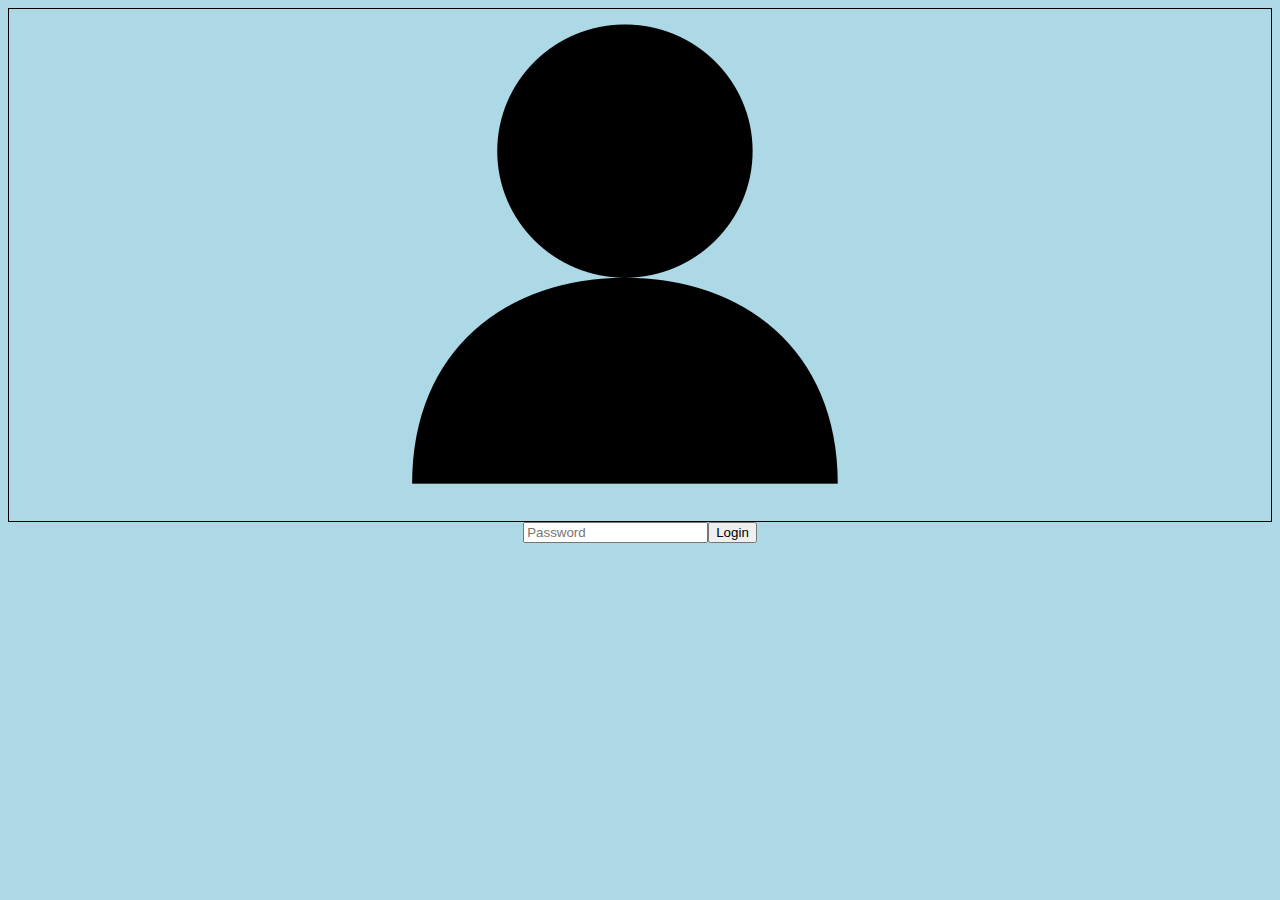
<file: login.html>
<html lang="en">
    <head>
        <title>Login</title>
        <link rel="stylesheet" href="./Resources/login.css">
        <script src="./Resources/login.js"></script>
    </head>
    <body>
        <div id="login">
            <img src="./Resources/guest_icon.png">
        </div>
        <form onsubmit="login()">
            <input type="password" id="input" value="" placeholder="Password"><button type="submit">Login</button>
        </form>
    </body>
</html>
</file>
<file: Resources/login.css>
#login {
    border: black 1px solid;
}
body {
    text-align: center;
    background-color: lightblue;
}
</file>
